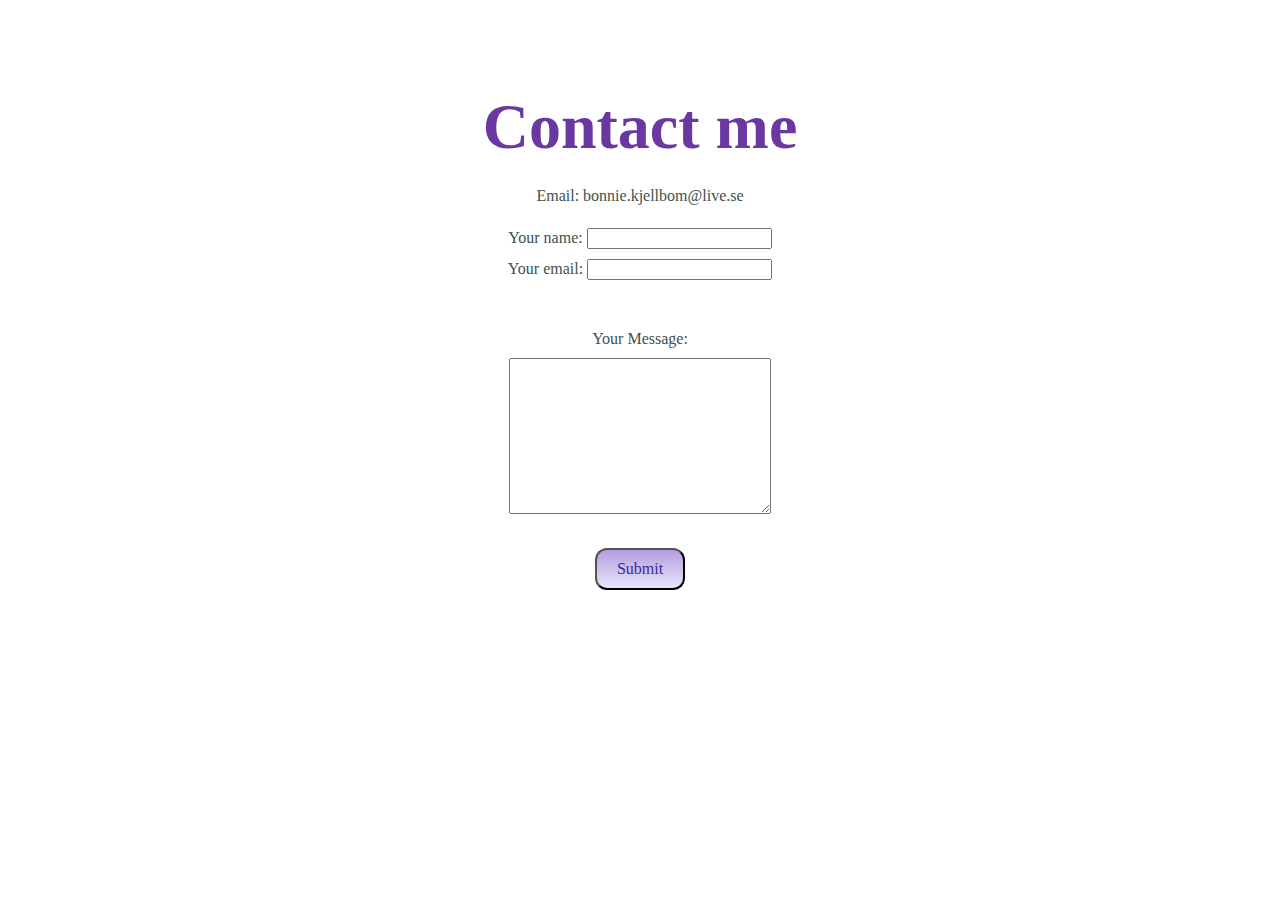
<file: contactMe.HTML>
<!DOCTYPE html>
<html lang="en" dir="ltr">

<head>
  <meta charset="utf-8">
  <title>Contact me</title>
    <link rel="stylesheet" href="css/style.css">
</head>
<h1>Contact me</h1>

<body>
  <p>Email: bonnie.kjellbom@live.se</p>



  <form class="" action="mailto:bonnie.kjellbom@live.se" method="post" enctype="text/plain">

<div class="yourName">


    <label> Your name: </label>

    <input type="text" name="YourName" value=""> <br>
    </div>
    <div class="yourEmail">


    <label>Your email:</label>
    <input type="email" name="Your email" value=""><br>
</div>
<div class="message">
  <div class="yourMessage">
    <label> Your Message: </label><br>


    </div>
    <textarea name="YourMessage" rows="10" cols="30"></textarea><br>

    <input type="submit" class="btn" name="">

</div>




  </form>
</body>

</html>
</file>
<file: css/style.css>
body {
  margin: 0;
  text-align: center;
  font-family: 'Merriweather', serif;
  color: #40514E;

}

hr {
  border-style: none;
  border-top-style: dotted;
  border-color: #C3C1C7;
  border-width: 5px;
  width: 3rem;
margin: 70px auto 10px auto;
}

h1 {
  margin-top: 90px;
font-family: 'Indie Flower', cursive;
font-size: 400%;
margin-bottom: 15px;
color: #6938A1;


}

h2 {
font-family: 'Raleway', sans-serif;
font-size: 2.5rem;
color: #8543D0;
text-align: center;
margin: 50px;


}

h3{
font-family: 'Raleway', sans-serif;
color: #7437B9;

}

p {
  line-height: 2;
}

a {

color:#7437B9;
font-family: 'Merriweather', serif;
margin: 10px 20px;
text-decoration: none;

}
a:hover {
  color: #EAF6F6;
}

.intro {

  width: 40%;
  margin:auto;
}

.top-container {
  background-color: lavender;
  margin-bottom: 50px;

}


.skills {
  width: 70%;
margin:auto;
margin-top: 2px;
margin-bottom: 100px;
text-align: left;


}
.skills-row {
  width: 70%;
margin: 100px auto 100px auto;

}

.ED { text-align: center;

}

.contact-me{
  text-align: center;
}

.btn {
  background: #B49CDF;
  background-image: -webkit-linear-gradient(top, #B49CDF, lavender);
  background-image: -moz-linear-gradient(top, #B49CDF, lavender);
  background-image: -ms-linear-gradient(top, #B49CDF, lavender);
  background-image: -o-linear-gradient(top, #B49CDF, lavender);
  background-image: linear-gradient(to bottom, #B49CDF, lavender);
  background-image: -webkit-gradient(to top, #B49CDF, lavender);

  -webkit-border-radius: 12;
  -moz-border-radius: 12;
  border-radius: 12px;
  font-family: 'Merriweather', serif;
  color: #3D2698;
  font-size: 16px;
  padding: 10px 20px 10px 20px;
  text-decoration: none;
  margin: 30px;
}

.btn:hover {
  background: lavender;
  background-image: -webkit-linear-gradient(top, lavender, lavender);
  background-image: -moz-linear-gradient(top, lavender, lavender);
  background-image: -ms-linear-gradient(top, lavender, lavender);
  background-image: -o-linear-gradient(top, lavender, lavender);
  background-image: linear-gradient(to bottom, lavender, lavender);
  background-image: -webkit-gradient(to top, #B49CDF, lavender);
  text-decoration: none;
}

.bottom-container {
background-color: #B49CDF;
padding-bottom: 5px;
padding-top: 30px;
}


.copywright {
color: #EAF6F6;
font-size: 0.75rem;
padding-top: 25px;

}


.top-cloud {
  position: relative;
  top: 90px;
  left: 380px;
}


.bottom-cloud {
  position: absolute;
  top: 270px;
  left: 150px;
}

.computer {
  width: 25%;
  float: left;
  margin-right: 30px;
}

.island {
  width:25%;
float: right;
margin-left: 30px;
}

.Profilimg {
width: 15%;
border-radius: 50%

}

.message {

padding-top: 30px;

}

.yourName {

  margin: 10px;
}

.yourEmail {
  margin: 10px;
}

.yourMessage {
    margin: 10px;
}
</file>
